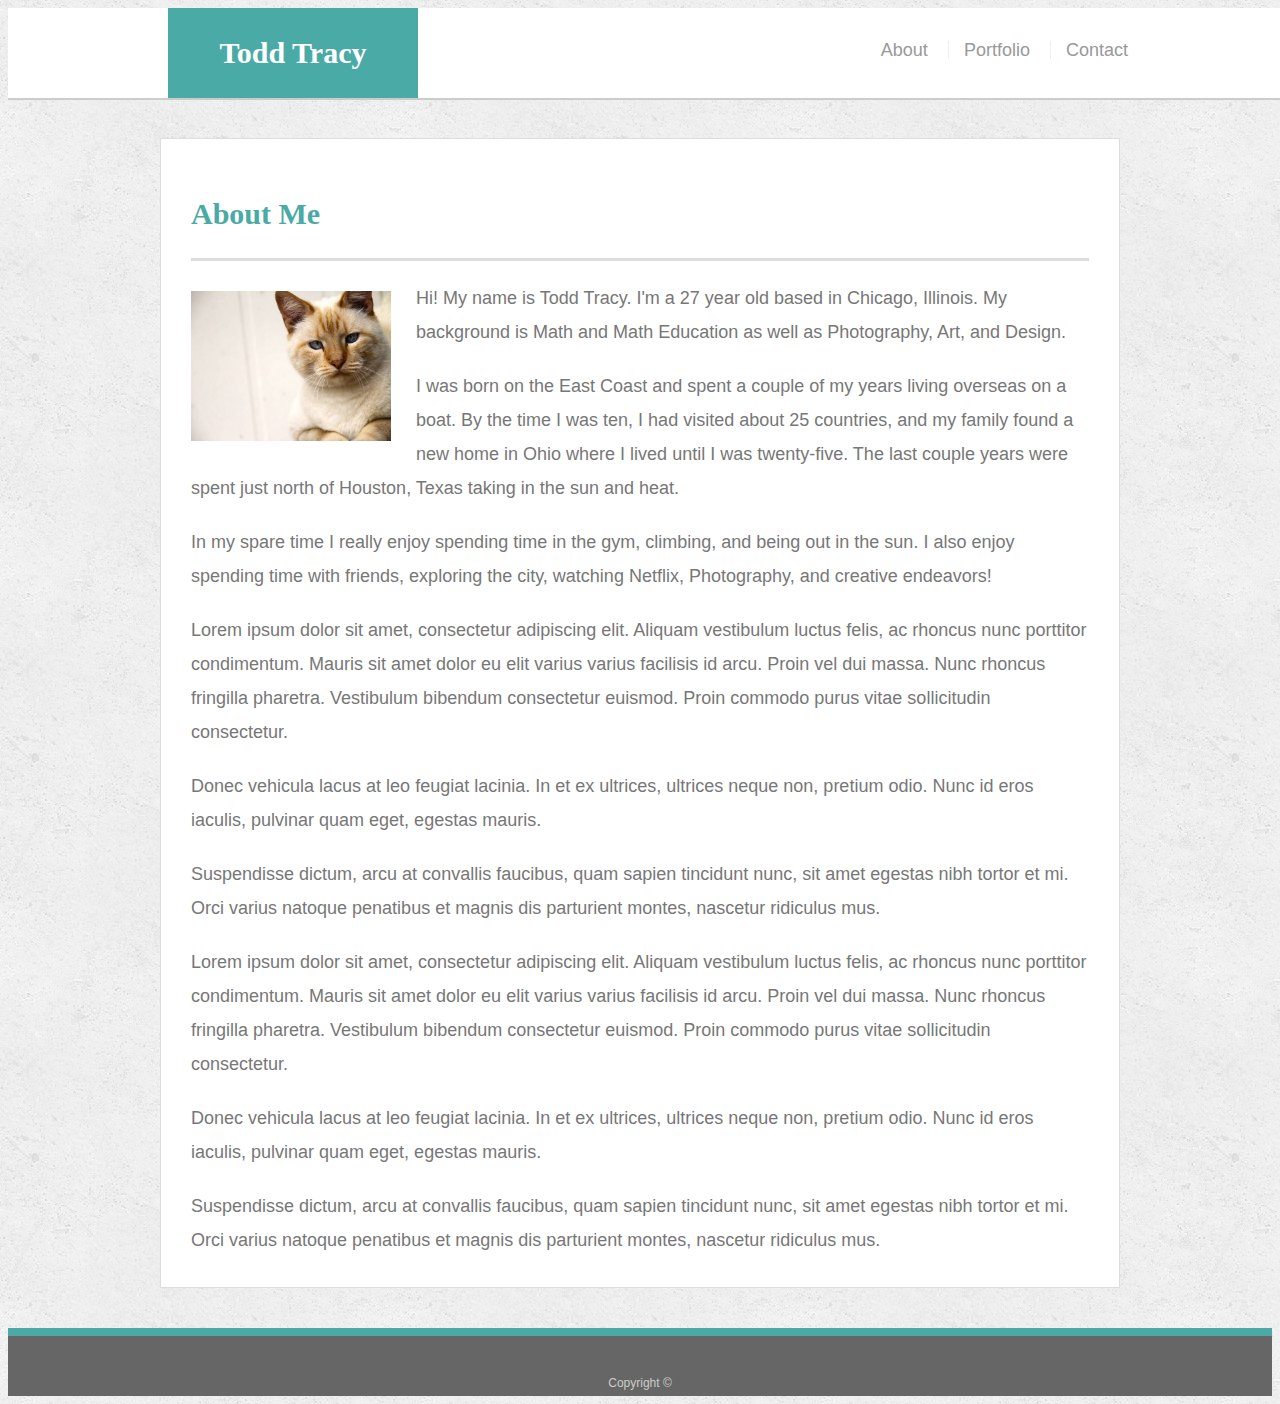
<file: index.html>
<!DOCTYPE html>
<html lang="en-us">
  <head>
    <meta charset="UTF-8" />
    <meta name="viewport" content="width=device-width, initial-scale=1.0" />
    <title>About | Todd Tracy</title>
    <link rel="stylesheet" type="text/css" href="assets/css/style.css" />
  </head>

  <body>
    <header id="masthead">
      <div class="container">
        <a href="index.html" id="logo">Todd Tracy</a>
        <nav>
          <a href="index.html">About</a>
          <a href="portfolio.html">Portfolio</a>
          <a href="contact.html">Contact</a>
        </nav>
      </div>
    </header>

    <div id="main-container" class="container">
      <section class="main-section">
        <h1>About Me</h1>

        <img src="assets/images/cat.jpg" class="auth-image" alt="Your Name" />

        <p>
          Hi! My name is Todd Tracy. I'm a 27 year old based in Chicago,
          Illinois. My background is Math and Math Education as well as
          Photography, Art, and Design.
        </p>
        <p>
          I was born on the East Coast and spent a couple of my years living
          overseas on a boat. By the time I was ten, I had visited about 25
          countries, and my family found a new home in Ohio where I lived until
          I was twenty-five. The last couple years were spent just north of
          Houston, Texas taking in the sun and heat.
        </p>
        <p>
          In my spare time I really enjoy spending time in the gym, climbing,
          and being out in the sun. I also enjoy spending time with friends,
          exploring the city, watching Netflix, Photography, and creative
          endeavors!
        </p>
        <p>
          Lorem ipsum dolor sit amet, consectetur adipiscing elit. Aliquam
          vestibulum luctus felis, ac rhoncus nunc porttitor condimentum. Mauris
          sit amet dolor eu elit varius varius facilisis id arcu. Proin vel dui
          massa. Nunc rhoncus fringilla pharetra. Vestibulum bibendum
          consectetur euismod. Proin commodo purus vitae sollicitudin
          consectetur.
        </p>

        <p>
          Donec vehicula lacus at leo feugiat lacinia. In et ex ultrices,
          ultrices neque non, pretium odio. Nunc id eros iaculis, pulvinar quam
          eget, egestas mauris.
        </p>

        <p>
          Suspendisse dictum, arcu at convallis faucibus, quam sapien tincidunt
          nunc, sit amet egestas nibh tortor et mi. Orci varius natoque
          penatibus et magnis dis parturient montes, nascetur ridiculus mus.
        </p>
        <p>
          Lorem ipsum dolor sit amet, consectetur adipiscing elit. Aliquam
          vestibulum luctus felis, ac rhoncus nunc porttitor condimentum. Mauris
          sit amet dolor eu elit varius varius facilisis id arcu. Proin vel dui
          massa. Nunc rhoncus fringilla pharetra. Vestibulum bibendum
          consectetur euismod. Proin commodo purus vitae sollicitudin
          consectetur.
        </p>

        <p>
          Donec vehicula lacus at leo feugiat lacinia. In et ex ultrices,
          ultrices neque non, pretium odio. Nunc id eros iaculis, pulvinar quam
          eget, egestas mauris.
        </p>

        <p>
          Suspendisse dictum, arcu at convallis faucibus, quam sapien tincidunt
          nunc, sit amet egestas nibh tortor et mi. Orci varius natoque
          penatibus et magnis dis parturient montes, nascetur ridiculus mus.
        </p>
      </section>
    </div>

    <footer>
      <div class="container">
        Copyright &copy;
      </div>
    </footer>
  </body>
</html>
</file>
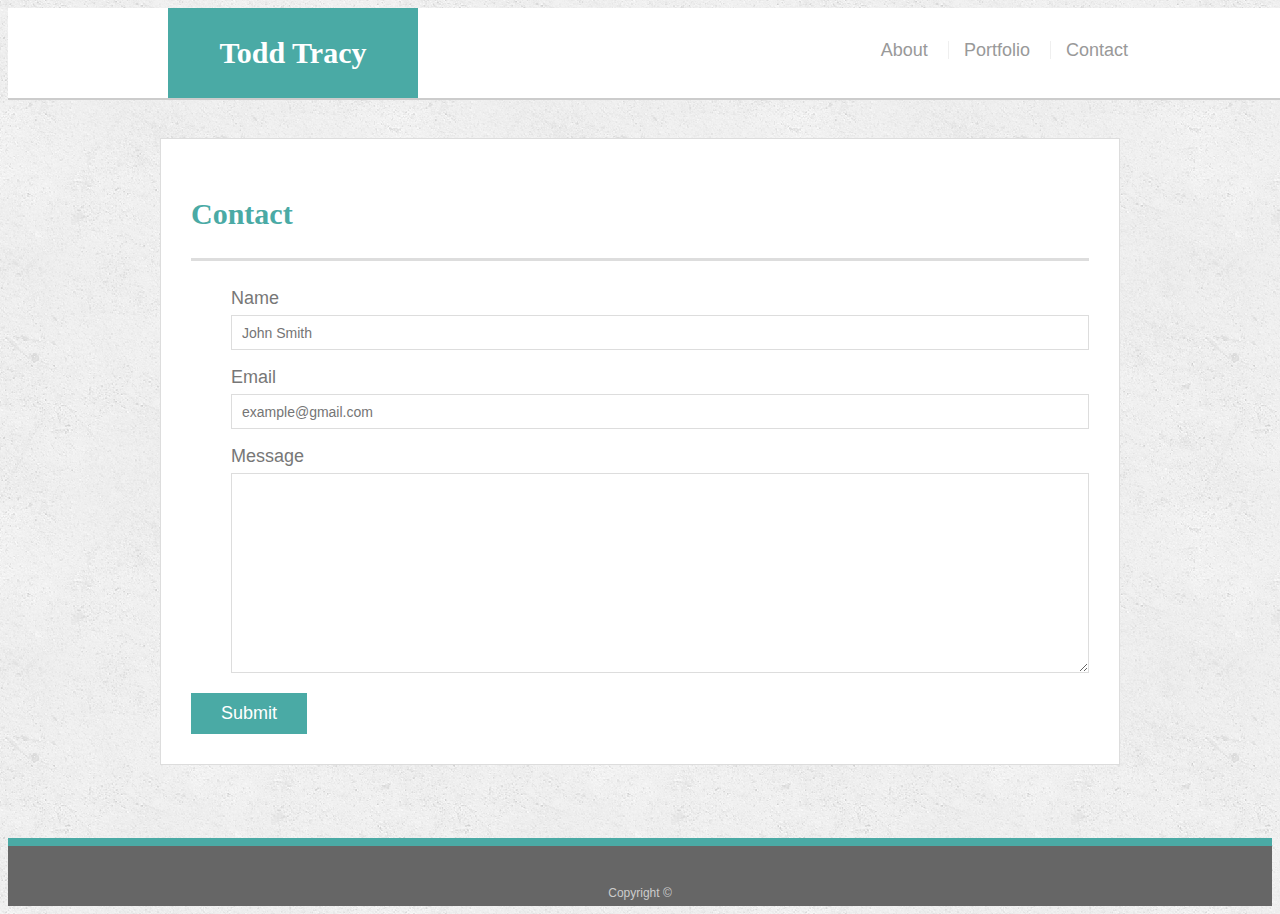
<file: contact.html>
<!DOCTYPE html>
<html lang="en-us">
  <head>
    <meta charset="UTF-8" />
    <meta name="viewport" content="width=device-width, initial-scale=1.0" />
    <title>Contact | Todd Tracy</title>
    <link rel="stylesheet" type="text/css" href="assets/css/style.css" />
  </head>

  <body>
    <header id="masthead">
      <div class="container">
        <a href="index.html" id="logo">Todd Tracy</a>
        <nav>
          <a href="index.html">About</a>
          <a href="portfolio.html">Portfolio</a>
          <a href="contact.html">Contact</a>
        </nav>
      </div>
    </header>

    <div id="main-container" class="container">
      <section class="main-section">
        <h1>Contact</h1>

        <form id="contact-form">
          <ul style="list-style-type: none">
            <li>
              <label for="name">Name</label>
              <input
                type="text"
                id="name"
                name="name"
                placeholder="John Smith"
                required="required"
              />
            </li>
            <li>
              <label for="email">Email</label>
              <input
                type="email"
                id="email"
                name="email"
                placeholder="example@gmail.com"
                required="required"
              />
            </li>
            <li>
              <label for="message">Message</label>
              <textarea
                id="message"
                name="message"
                required="required"
              ></textarea>
            </li>
          </ul>
          <input type="submit" />
        </form>
      </section>
    </div>

    <footer>
      <div class="container">
        Copyright &copy;
      </div>
    </footer>
  </body>
</html>
</file>
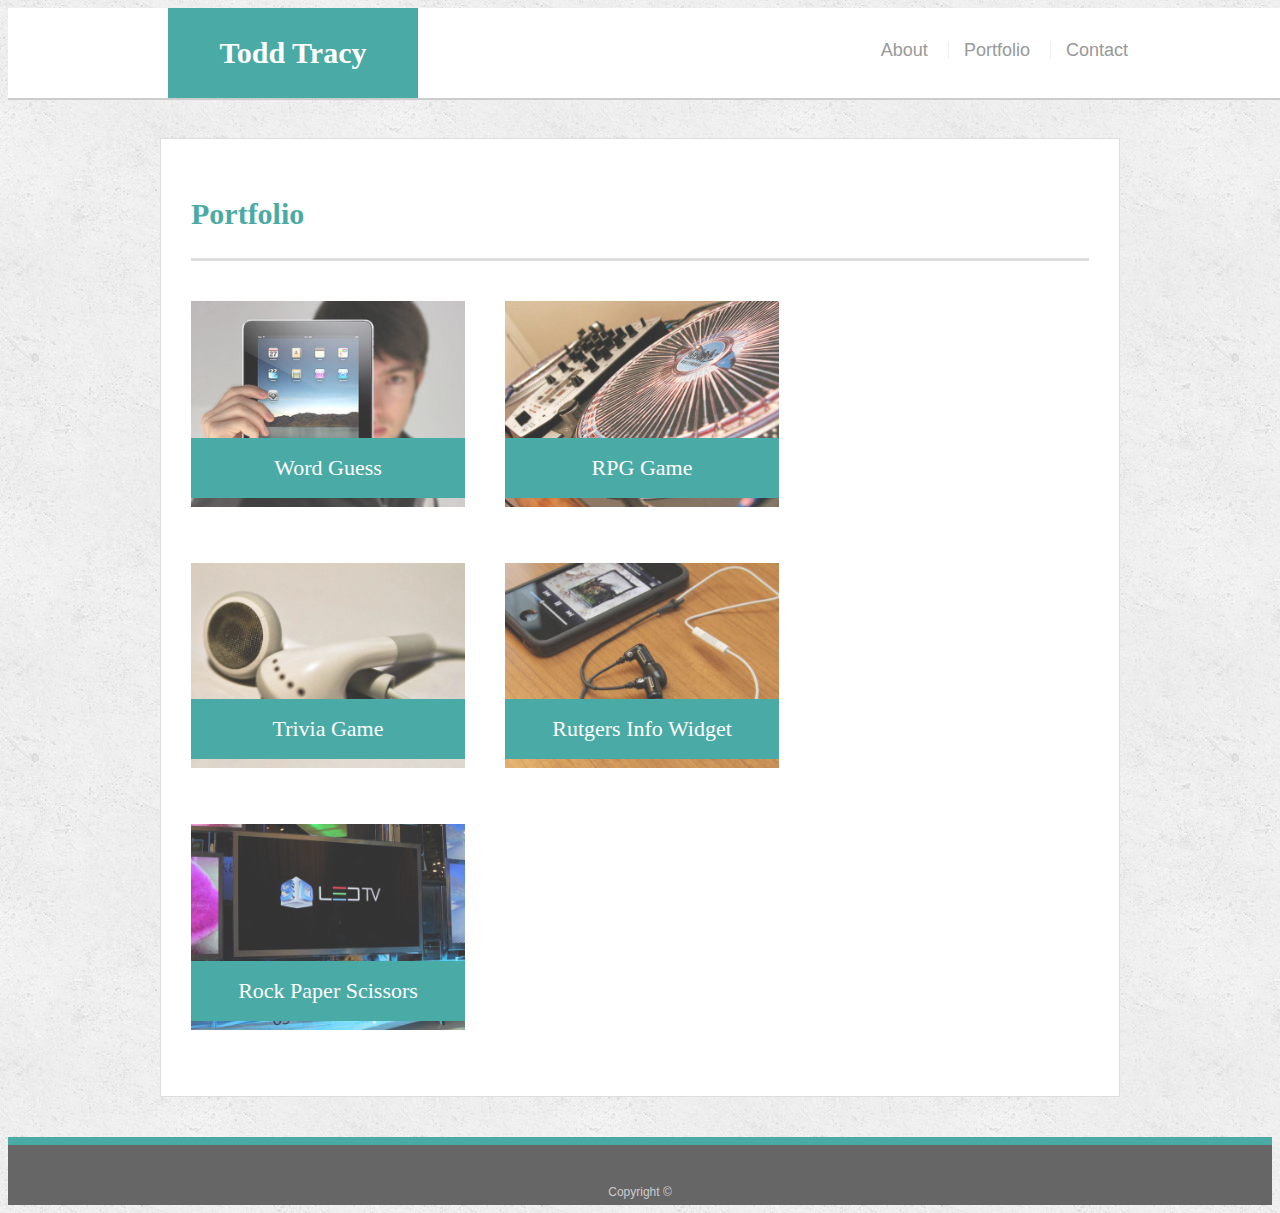
<file: portfolio.html>
<!DOCTYPE html>
<html lang="en-us">
  <head>
    <meta charset="UTF-8" />
    <meta name="viewport" content="width=device-width, initial-scale=1.0" />
    <title>Portfolio | Todd Tracy</title>
    <link rel="stylesheet" type="text/css" href="assets/css/style.css" />
  </head>

  <body>
    <header id="masthead">
      <div class="container">
        <a href="index.html" id="logo">Todd Tracy</a>
        <nav>
          <a href="index.html">About</a>
          <a href="portfolio.html">Portfolio</a>
          <a href="contact.html">Contact</a>
        </nav>
      </div>
    </header>

    <div id="main-container" class="container">
      <section class="main-section">
        <h1>Portfolio</h1>

        <div class="work">
          <img
            src="assets/images/technics-q-c-640-480-1.jpg"
            alt="Word Guess"
          />

          <h3>Word Guess</h3>
        </div>
        <div class="work">
          <img src="assets/images/technics-q-c-640-480-2.jpg" alt="RPG Game" />

          <h3>RPG Game</h3>
        </div>
        <div class="work">
          <img
            src="assets/images/technics-q-c-640-480-5.jpg"
            alt="Trivia Game"
          />

          <h3>Trivia Game</h3>
        </div>
        <div class="work">
          <img
            src="assets/images/technics-q-c-640-480-7.jpg"
            alt="Rutgers Info Widget"
          />

          <h3>Rutgers Info Widget</h3>
        </div>
        <div class="work">
          <img
            src="assets/images/technics-q-c-640-480-9.jpg"
            alt="Rock Paper Scissors"
          />

          <h3>Rock Paper Scissors</h3>
        </div>
      </section>
    </div>

    <footer>
      <div class="container">
        Copyright &copy;
      </div>
    </footer>
  </body>
</html>
</file>
<file: assets/css/style.css>
body {
  font-family: Arial, "Helvetica Neue", Helvetica, sans-serif;
  font-size: 18px;
  line-height: 34px;
  color: #777777;
  background: url("../images/concrete_seamless.png");
}

* {
  box-sizing: border-box;
}

/* general */

.container {
  width: 100%;
  max-width: 960px;
  margin: 0 auto;
  clear: both;
}

h1,
h2,
h3,
p {
  margin-bottom: 20px;
}

p:last-child {
  margin-bottom: 0;
}

h1,
h2,
h3 {
  font-family: Georgia, Times, "Times New Roman", serif;
  font-weight: 700;
  color: #4aaaa5;
}

h1 {
  padding-bottom: 20px;
  font-size: 30px;
  line-height: 49px;
  border-bottom: 3px solid #dddddd;
}

h2,
h3 {
  font-size: 22px;
}

/* header */

#masthead {
  position: fixed;
  z-index: 99;
  width: 100%;
  margin: 0 0 30px;
  overflow: auto;
  color: #ffffff;
  background: #ffffff;
  border-bottom: 2px solid #cccccc;
}

#logo {
  float: left;
  width: 250px;
  height: 90px;
  font-family: Georgia, Times, "Times New Roman", serif;
  font-size: 30px;
  font-weight: 700;
  line-height: 90px;
  color: #ffffff;
  text-align: center;
  text-decoration: none;
  background: #4aaaa5;
}

nav {
  float: right;
  margin-top: 25px;
}

nav a {
  display: inline-block;
  padding-left: 15px;
  margin-left: 15px;
  line-height: 18px;
  color: #999;
  text-decoration: none;
  border-left: 1px solid #efefef;
}

nav a:first-child {
  border-left: 0 none;
}

/* footer */

footer {
  padding: 30px 0;
  clear: both;
  font-size: 12px;
  color: #ffffff;
  color: #cccccc;
  text-align: center;
  background: #666666;
  border-top: 8px solid #4aaaa5;
  height: 50px;
}

h3,
h2 {
  padding-bottom: 20px;
  margin-bottom: 15px;
  line-height: 22px;
  border-bottom: 2px solid #eeeeee;
}

/* main */

#main-container {
  padding-top: 130px;
  min-height: calc(100vh - 70px);
}

.main-section {
  float: left;
  width: 100%;
  max-width: 960px;
  padding: 30px;
  margin: 0 0 40px;
  background: #ffffff;
  border: 1px solid #dddddd;
}

/* portfolio page */

.work {
  position: relative;
  float: left;
  width: 274px;
  margin: 20px 0 25px;
  overflow: auto;
}

.work:nth-child(even) {
  margin-right: 40px;
}

.work img {
  width: 100%;
  border: 0 none;
  opacity: 0.8;
}

.work h3 {
  position: absolute;
  bottom: 20px;
  width: 100%;
  padding: 15px;
  margin-bottom: 0;
  font-weight: 300;
  line-height: 30px;
  color: #ffffff;
  text-align: center;
  background: #4aaaa5;
  border-bottom: 0;
}

.auth-image {
  float: left;
  width: 200px;
  height: auto;
  margin-top: 10px;
  margin-right: 25px;
}

/* contact page */

#contact-form ul {
  margin-bottom: 20px;
}

#contact-form li {
  margin-bottom: 10px;
}

label,
input[type="text"],
input[type="email"],
textarea {
  display: block;
  width: 100%;
}

input[type="text"],
input[type="email"],
textarea {
  height: 35px;
  padding: 0 10px;
  font-size: 14px;
  border: 1px solid #dddddd;
}

textarea {
  height: 200px;
}

input[type="submit"] {
  padding: 10px 30px;
  font-size: 18px;
  color: #ffffff;
  cursor: pointer;
  background: #4aaaa5;
  border: 0 none;
}

/* General Desktop */
@media screen and (max-width: 980px) {
  body {
    margin: 0 0 0 0;
    font-size: 16px;
    line-height: 2em;
  }
  #logo {
    margin-left: -20%;
  }
  nav {
    margin-right: -20%;
  }
  nav a {
    padding-left: 10px;
    margin-left: 10px;
    line-height: 14px;
    font-size: 14px;
  }
  .container {
    width: 60%;
    max-width: 900px;
    margin: 0 auto;
    clear: both;
  }
  .main-section {
    max-width: 900px;
    margin-left: -20%;
  }
  .work {
    width: 46%;
  }
  .main-section {
    padding: 4%;
    padding-top: 5px;
  }
  .work:nth-child(even) {
    margin-right: 5%;
  }
  footer {
    height: 10%;
  }
}

/* General Tablet */
@media screen and (max-width: 768px) {
  #logo {
    margin-left: -10%;
  }
  nav {
    margin-right: -10%;
  }
  nav a {
    padding-left: 10px;
    margin-left: 10px;
    line-height: 14px;
    font-size: 14px;
  }
  .container {
    width: 80%;
    margin: 0 10%;
  }
  .main-section {
    max-width: 750px;
    width: 120%;
    margin: 0% -10%;
  }
  .auth-image {
    width: 50%;
    height: auto;
  }
  .work {
    width: 47%;
  }
  .main-section {
    padding: 25px;
    padding-top: 5px;
  }
  .work:nth-child(even) {
    margin-right: 5%;
  }
}

/* General Phone (Landscape) */
@media screen and (max-width: 640px) {
  body {
    font-size: 1em;
    line-height: 2em;
  }
  #masthead {
    position: static;
    margin-bottom: 1%;
    overflow: hidden;
  }
  #logo {
    width: 130%;
    max-width: 640px;
    margin: 0 0 0 -12.5%;
    font-size: 35px;
  }
  nav {
    float: none;
    text-align: center;
    margin: 0;
  }
  nav a {
    font-size: 24px;
    line-height: 24px;
    margin-top: 2%;
  }
  nav a:first-child {
    padding-left: 0;
    margin-left: 0;
  }
  #main-container {
    padding-top: 1%;
  }
  .auth-image {
    width: 100%;
    height: auto;
  }
  .work {
    width: 100%;
  }
  .main-section {
    padding: 4%;
    padding-top: 5px;
  }
  .work:nth-child(even) {
    margin-right: 5%;
  }
  ul {
    padding-inline-start: 0px;
  }
}
</file>
